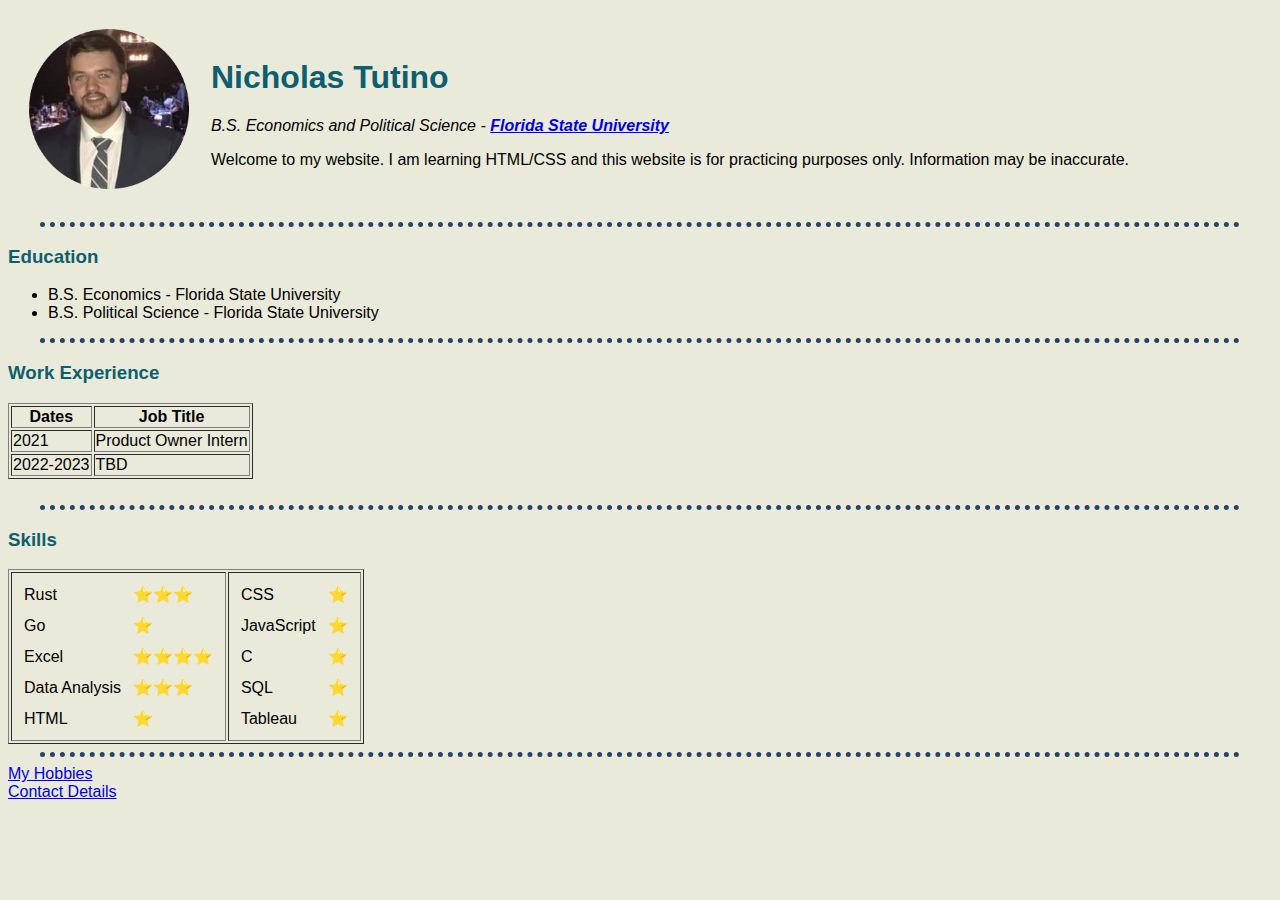
<file: index.html>
<!DOCTYPE html>
<html lang="en">

<head>
	<meta charset="UTF-8">
	<meta http-equiv="X-UA-Compatible" content="IE=edge">
	<meta name="viewport" content="width=device-width, initial-scale=1.0">
	<title>Nick's Personal Website</title>
	<link rel="stylesheet" href="css/styles.css">
</head>

<body>
	<table cellspacing="20">
		<tr>
			<td><img src="images/picofme.png" alt="nick profile picture" width="160" height="160"></td>
			<td>
				<h1>Nicholas Tutino</h1>
				<p><em>B.S. Economics and Political Science - <strong><a href="https://www.fsu.edu/">Florida State
								University</strong></a></em></p>
				<p>
					Welcome to my website. I am learning HTML/CSS and this website is for practicing purposes only. Information
					may be inaccurate.
				</p>
			</td>
		</tr>
	</table>


	<hr>
	<h3>Education</h3>
	<ul>
		<li>B.S. Economics - Florida State University</li>
		<li>B.S. Political Science - Florida State University</li>
	</ul>
	<hr>
	<h3>Work Experience</h3>
	<table border="1px">
		<thead>
			<tr>
				<th>Dates</th>
				<th>Job Title</th>
			</tr>
		</thead>
		<tr>
			<td>2021</td>
			<td>Product Owner Intern</td>
		</tr>
		<tr>
			<td>2022-2023</td>
			<td>TBD</td>
		</tr>
	</table>
	<br>
	<hr>
	<h3>Skills</h3>
	<table border="1px">
		<tr>
			<td>
				<table cellspacing="10px">
					<tr>
						<td>Rust</td>
						<td>⭐⭐⭐</td>
					</tr>
					<tr>
						<td>Go</td>
						<td>⭐</td>
					<tr>
						<td>Excel</td>
						<td>⭐⭐⭐⭐</td>
					</tr>
					<tr>

						<td>Data Analysis</td>
						<td>⭐⭐⭐</td>
					</tr>
					<tr>
						<td>HTML</td>
						<td>⭐</td>
					</tr>

				</table>
			</td>
			<td>
				<table cellspacing="10px">
					<tr>
						<td>CSS</td>
						<td>⭐</td>
					</tr>
					<tr>
						<td>JavaScript</td>
						<td>⭐</td>
					<tr>
						<td>C</td>
						<td>⭐</td>
					</tr>
					<tr>
						<td>SQL</td>
						<td>⭐</td>
					</tr>
					<tr>

						<td>Tableau</td>
						<td>⭐</td>
					</tr>

				</table>
			</td>
		</tr>
	</table>



	<hr>
	<a href="hobbies.html">My Hobbies</a>
	<br>
	<a href="contact.html">Contact Details</a>
</body>

</html>
</file>
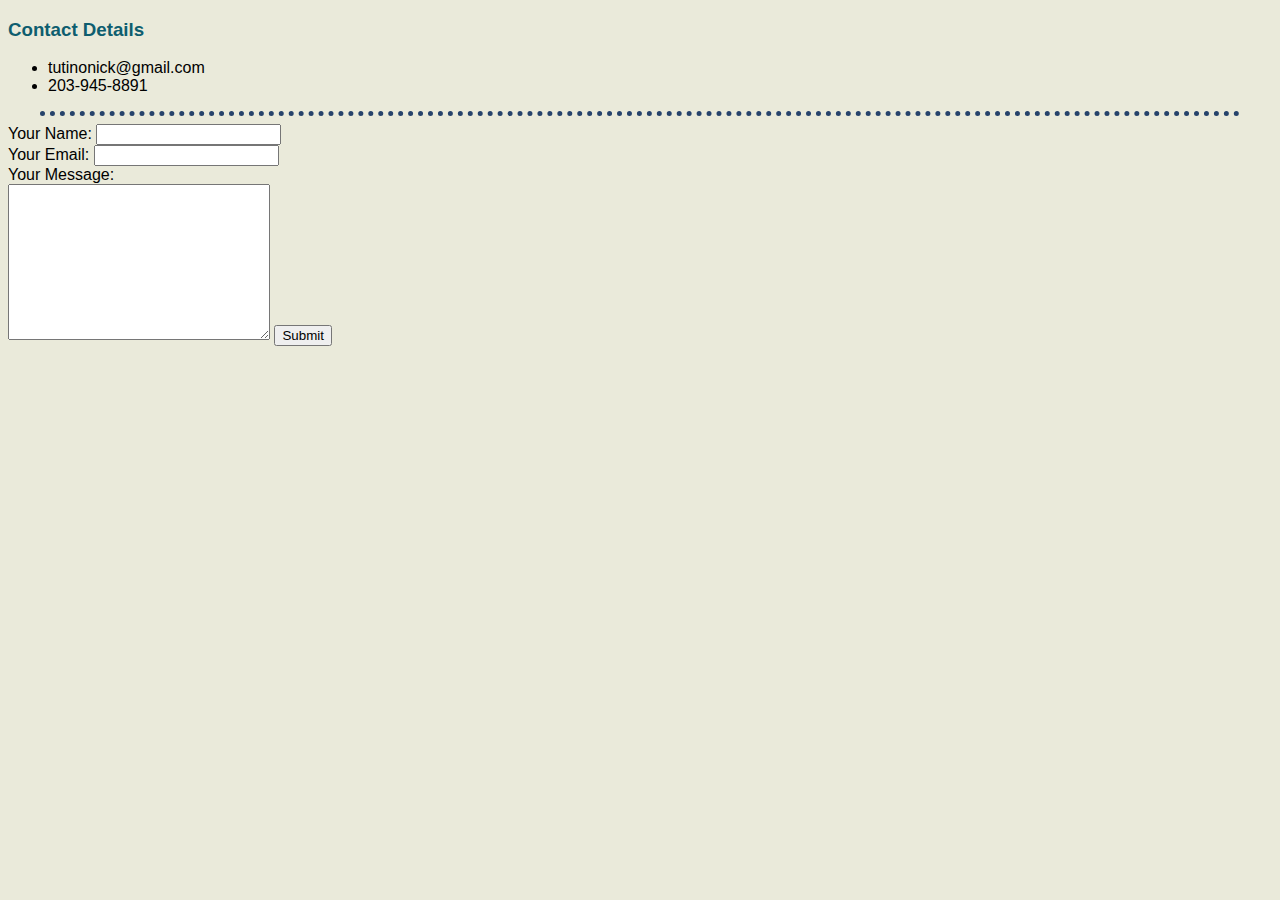
<file: contact.html>
<!DOCTYPE html>
<html lang="en">

<head>
	<meta charset="UTF-8">
	<meta http-equiv="X-UA-Compatible" content="IE=edge">
	<meta name="viewport" content="width=device-width, initial-scale=1.0">
	<title>Contact Details</title>
	<link rel="stylesheet" href="css/styles.css">
</head>

<body>
	<h3><strong>Contact Details</strong></h3>
	<ul>
		<li> tutinonick@gmail.com</li>
		<li> 203-945-8891</li>
	</ul>
	<hr>
	<form class="" action="mailto:tutinonick@gmail.com" method="post" enctype="text/plain">
		<label>Your Name:</label>
		<input type="text" name="yourName">
		<br>
		<label for="">Your Email:</label>
		<input type="email" name="yourEmail">
		<br>
		<label>Your Message:</label>
		<br>
		<textarea name="yourMessage" id="" cols="30" rows="10"></textarea>
		<input type="submit">
	</form>
</body>

</html>
</file>
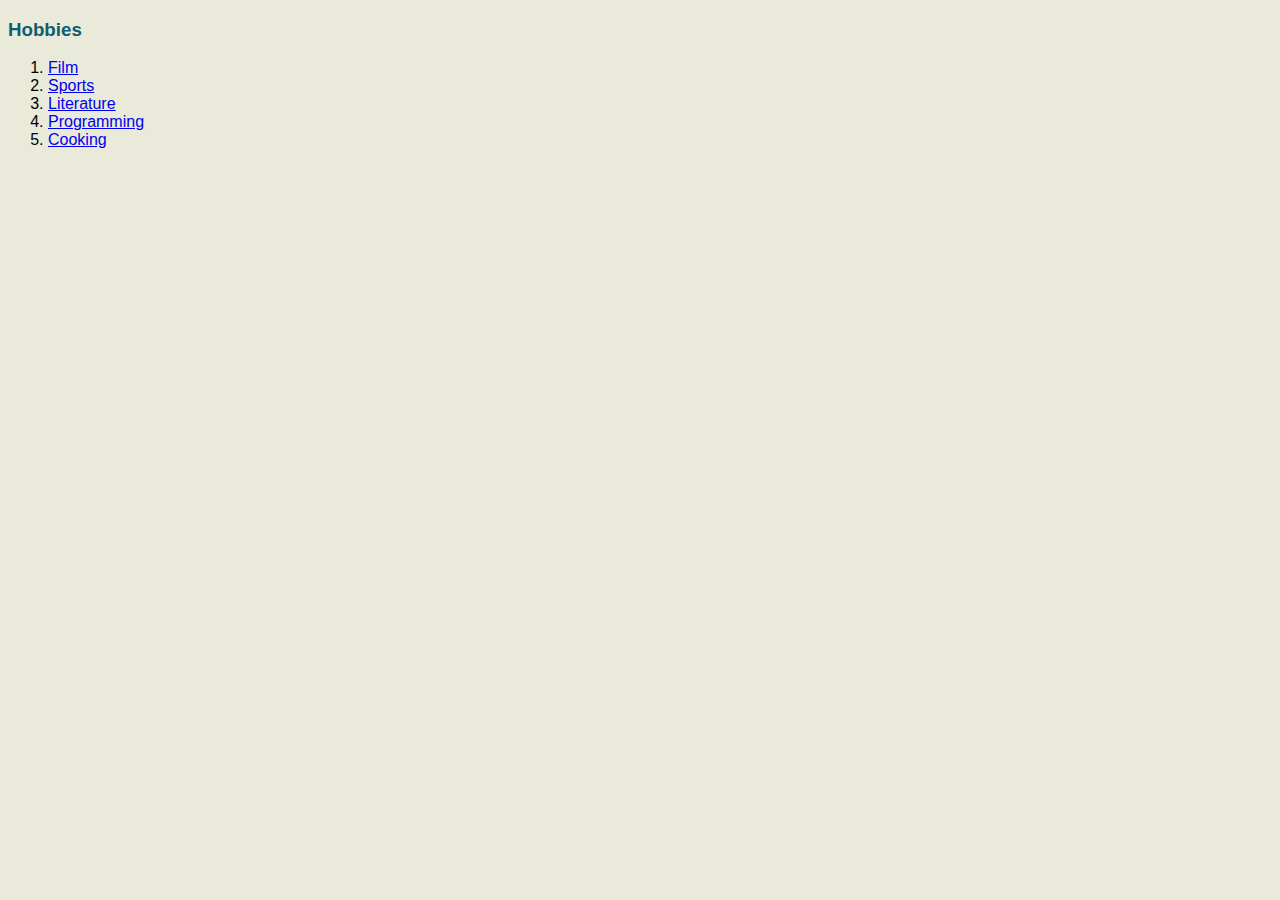
<file: hobbies.html>
<!DOCTYPE html>
<html lang="en">

<head>
	<meta charset="UTF-8">
	<meta http-equiv="X-UA-Compatible" content="IE=edge">
	<meta name="viewport" content="width=device-width, initial-scale=1.0">
	<title>My Hobbies</title>
	<link rel="stylesheet" href="css/styles.css">
</head>

<body>
	<h3>Hobbies</h3>
	<ol>
		<li><a href="https://www.youtube.com/watch?v=oR_e9y-bka0">Film</a></li>
		<li><a href="https://www.youtube.com/watch?v=OJzpoj_NxqQ">Sports</a></li>
		<li><a href="https://en.wikipedia.org/wiki/East_of_Eden_(novel)">Literature</a></li>
		<li><a href="https://www.youtube.com/watch?v=8QtQCLknvg8">Programming</a></li>
		<li><a href="https://www.youtube.com/watch?v=yxcf4JPUiOs">Cooking</a></li>
	</ol>
</body>

</html>
</file>
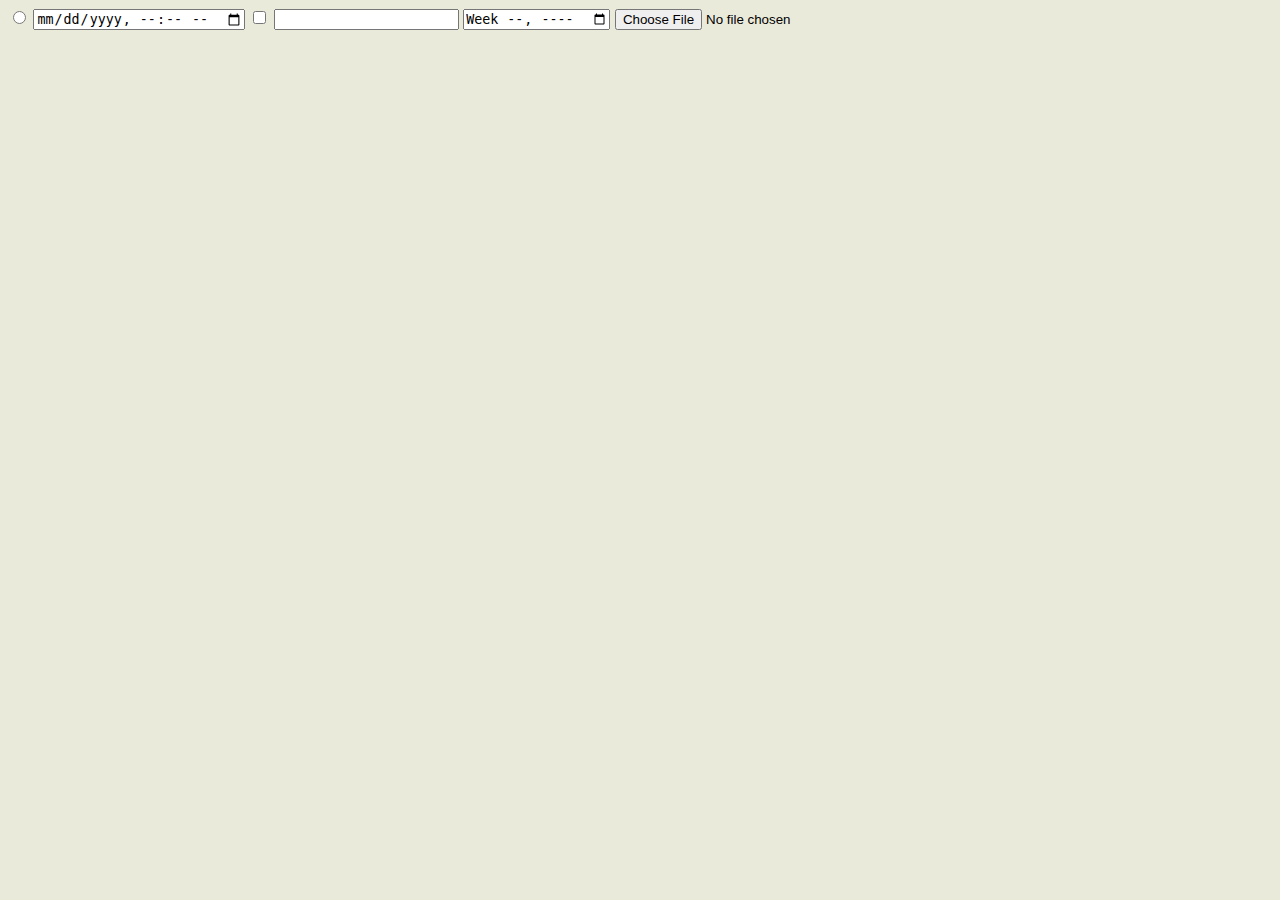
<file: inputs.html>
<!DOCTYPE html>
<html lang="en">

<head>
	<meta charset="UTF-8">
	<meta http-equiv="X-UA-Compatible" content="IE=edge">
	<meta name="viewport" content="width=device-width, initial-scale=1.0">
	<title>Document</title>
	<link rel="stylesheet" href="css/styles.css">
</head>

<body>

</body>

</html>

<form action="">
	<input type="radio">
	<input type="datetime-local" name="" id="">
	<input type="checkbox" name="" id="">
	<input type="email" name="" id="">
	<input type="week" name="" id="">
	<input type="file" name="" id="">
</form>
</file>
<file: css/styles.css>
body {
	background-color: #eaeada;
	font-family: 'Segoe UI', Tahoma, Geneva, Verdana, sans-serif;
}

hr {
	border-style: none;
	border-top-style: dotted;
	border-color: rgb(38, 67, 107);
	border-width: 5px;
	width: 95%;
}

h1 {
	color: #0E5E6F;
}

h3 {
	color: #0E5E6F;
}
</file>
